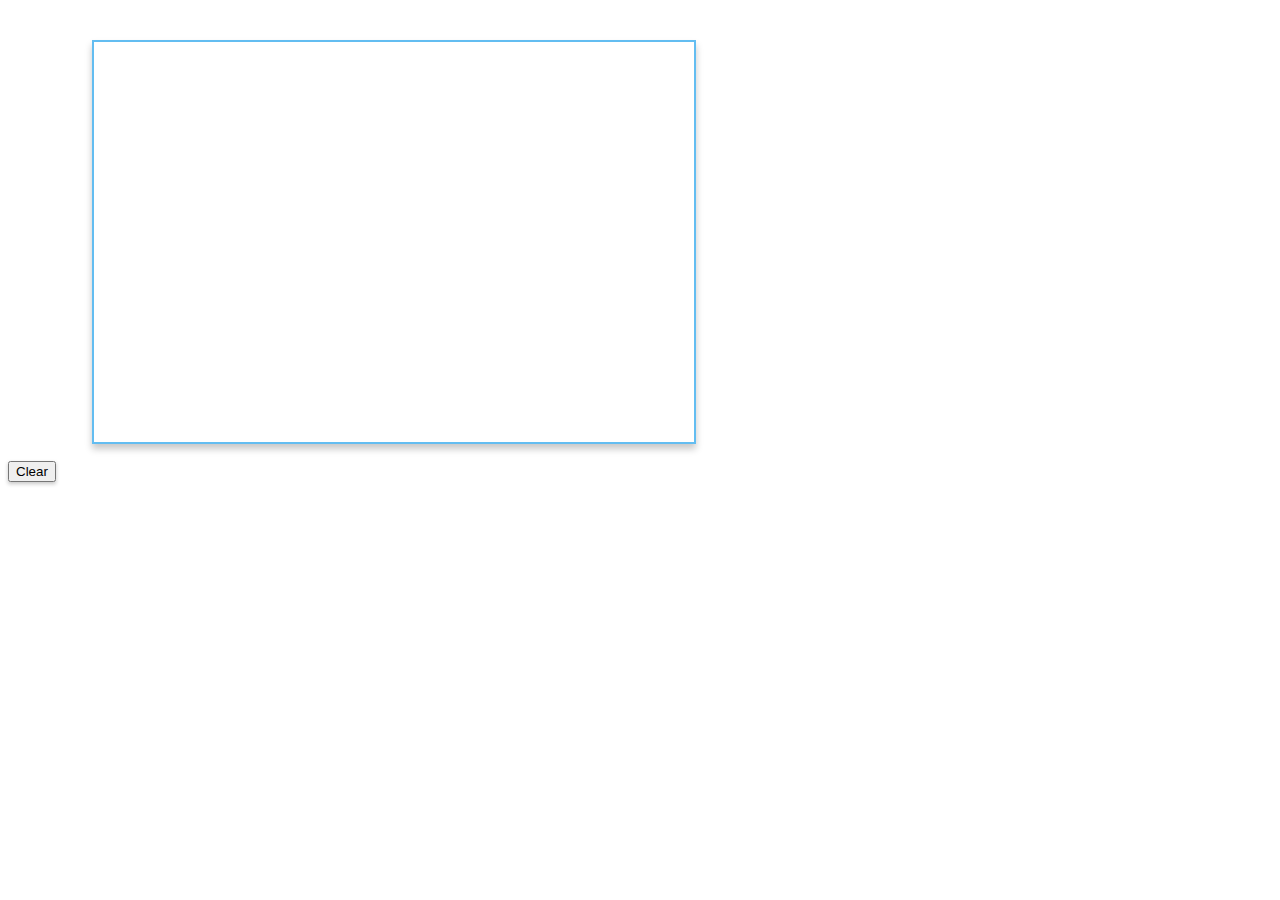
<file: index.html>
<!DOCTYPE html>
<html lang="ja">
<head>
    <meta charset="UTF-8">
    <meta name="viewport" content="width=device-width, initial-scale=1.0">
    <title>Canvas</title>
    <link rel="stylesheet" href="canvas.css">
</head>
<body>
    <input type="button" id="clear" class="button" value="Clear"></input>
    <canvas id="canvas" class="canvas" width="600" height="400"></canvas>
    <script src="canvas.js" onclick="clearCanvas()"></script>
</body>
</html>
</file>
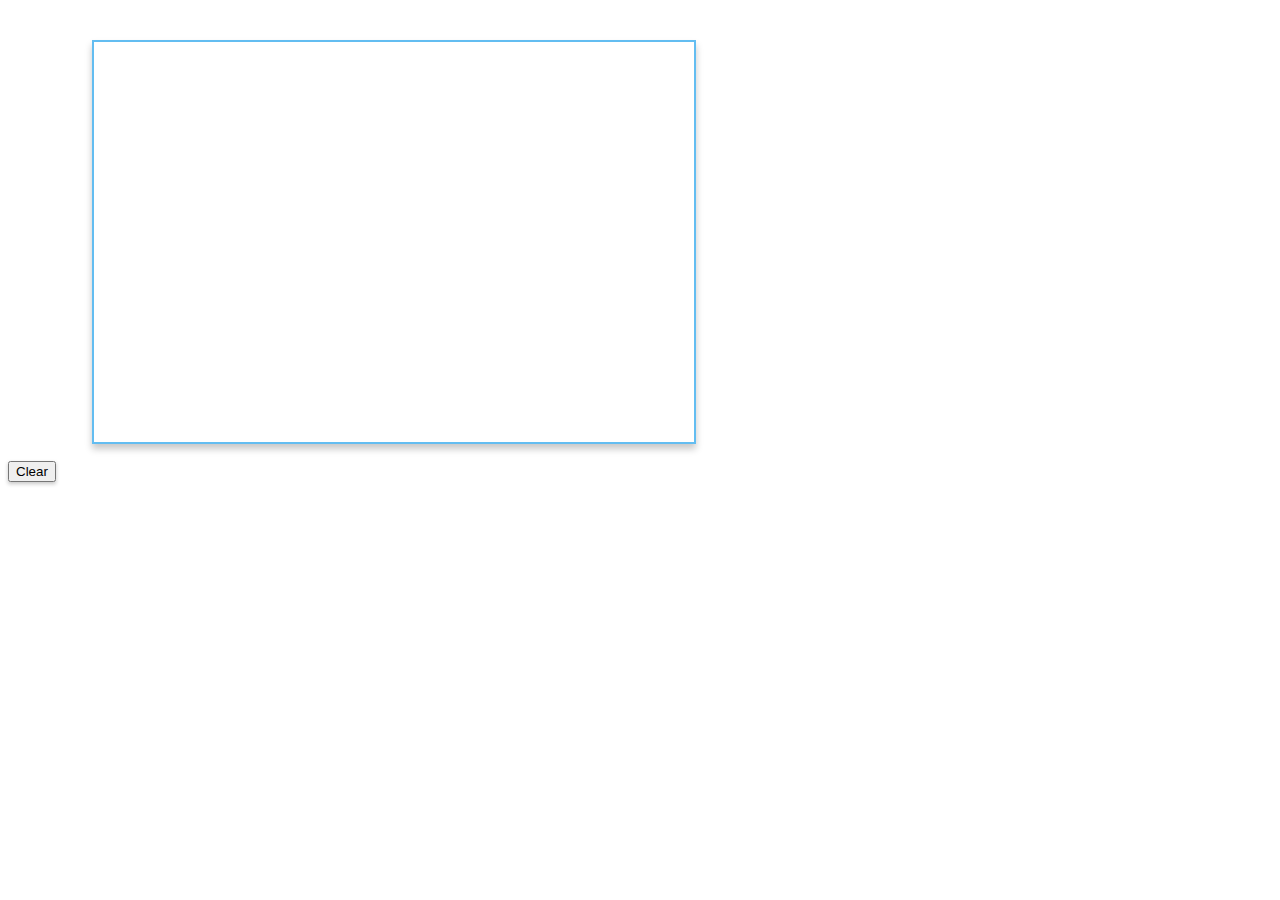
<file: canvas.html>
<!DOCTYPE html>
<html lang="ja">
<head>
    <meta charset="UTF-8">
    <meta name="viewport" content="width=device-width, initial-scale=1.0">
    <title>Canvas</title>
    <link rel="stylesheet" href="canvas.css">
</head>
<body>
    <input type="button" id="clear" class="button" value="Clear"></input>
    <canvas id="canvas" class="canvas" width="600" height="400"></canvas>
    <script src="canvas.js" onclick="clearCanvas()"></script>
</body>
</html>
</file>
<file: canvas.css>
.canvas {
    margin: 2em;
    background: white;
    border: solid 2px #63bdf1;
    box-shadow: 0 5px 7px rgba(0, 0, 0, 0.22);
}
.button {
    box-shadow: 0 2px 4px rgba(0, 0, 0, 0.22);
}
</file>
